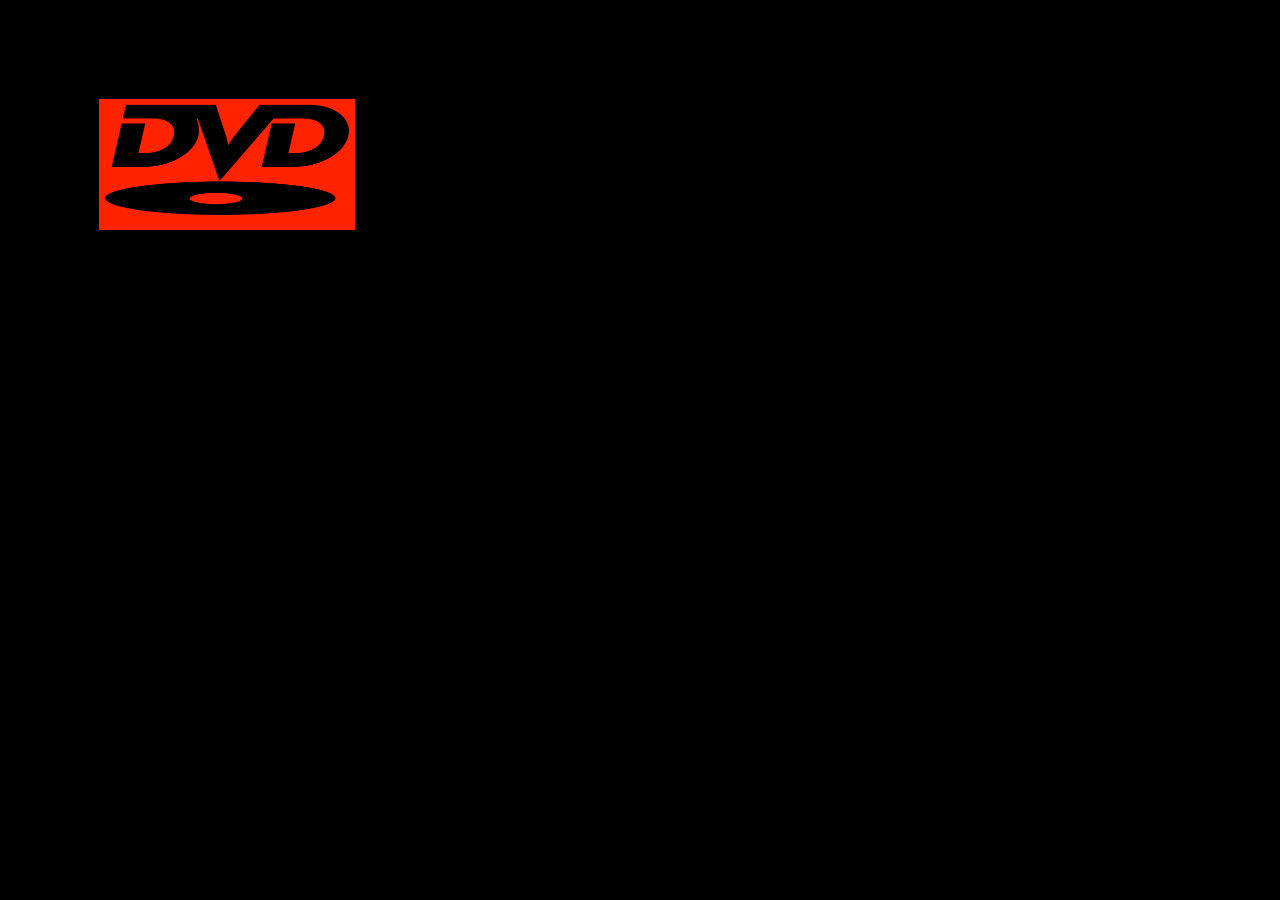
<file: projects/screensaver/index.html>
<!DOCTYPE html>
<head>
	<style>
		html {
			height: 100%;
			background-color: black;
		}
		body {
			overflow: hidden;
			height: 100%;
			margin: 0;
		}
		#hello {
			position: absolute;
			width: 256px;
			background-color: red;
			background-size: cover;
		}
	</style>
	<script>
		function sleep() {
			incr();
			setTimeout(() => {sleep();}, tick);
		}
		
		const speed = 3;
		let xdir = 1;
		let ydir = 1;
		let color = 0;
		const tick = 20;
		function incr() {
			if (document.getElementById('hello').getBoundingClientRect().left > document.body.getBoundingClientRect().width-document.getElementById('hello').getBoundingClientRect().width) {
				xdir = -1;
				color = (Math.random() * 360);
			}
			if (document.getElementById('hello').getBoundingClientRect().left < 0) {
				xdir = 1;
				color = (Math.random() * 360);
			}
			if (document.getElementById('hello').getBoundingClientRect().top > document.body.getBoundingClientRect().height-document.getElementById('hello').getBoundingClientRect().height) {
				ydir = -1;
				color = (Math.random() * 360);
			}
			if (document.getElementById('hello').getBoundingClientRect().top < 0) {
				ydir = 1;
				color = (Math.random() * 360);
				
			}
			color = color+0.25;
			console.log(color);
			if (color >= 360) {
				color = 0;
			}
			document.getElementById('hello').style.backgroundColor = `hsl(${color}, 100%, 50%`;
			
			document.getElementById('hello').style.left = (document.getElementById('hello').getBoundingClientRect().left + speed * xdir) + "px";
			document.getElementById('hello').style.top = (document.getElementById('hello').getBoundingClientRect().top + speed * ydir) + "px";
		}
	</script>
</head>

<body onload="sleep();">
	<img src="logo.png" id="hello">
</body>
</file>
